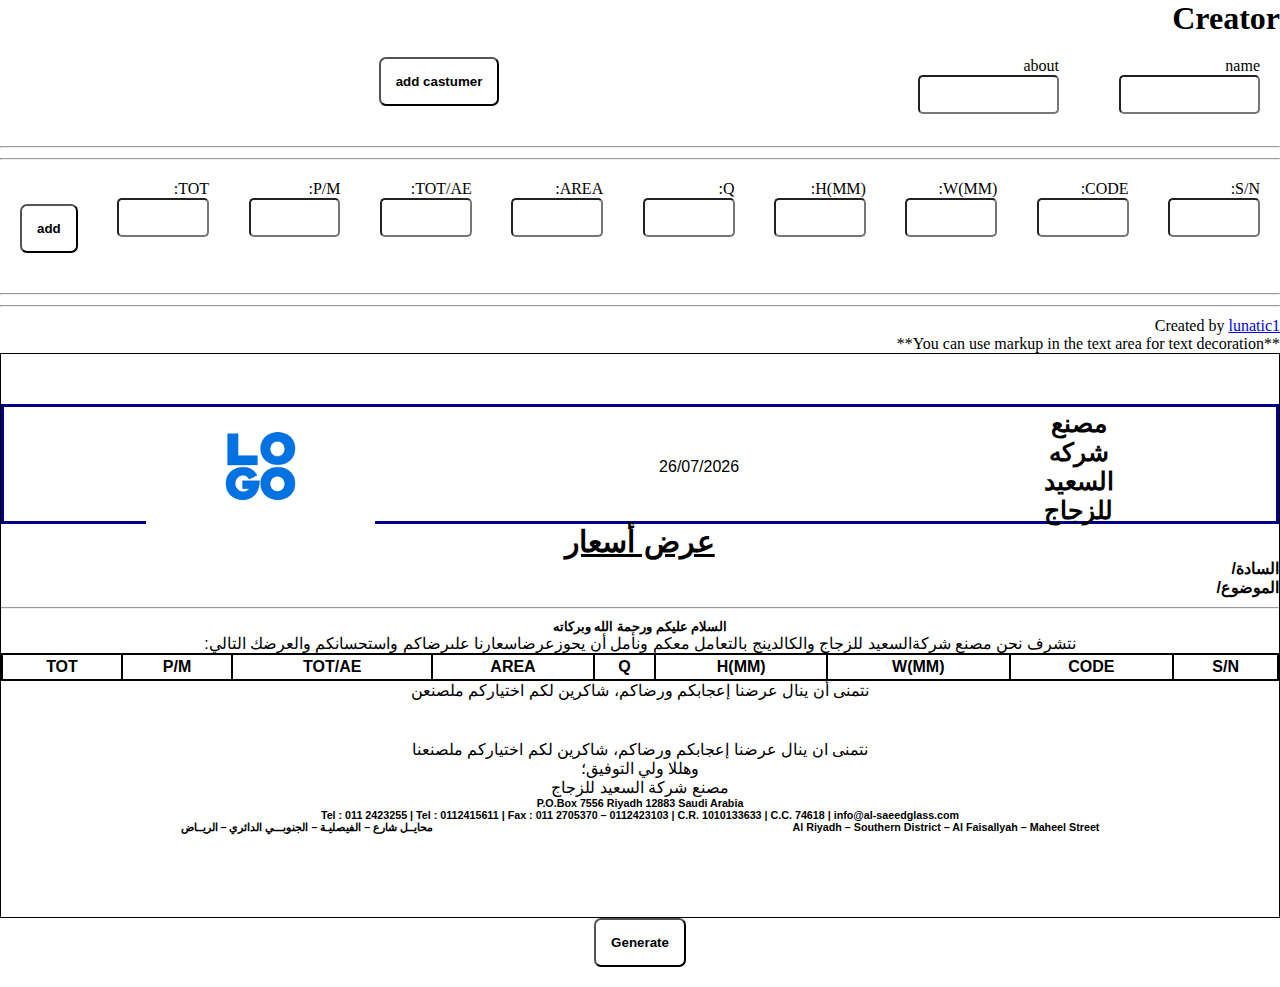
<file: index.html>
<!-- index.html -->
<!DOCTYPE html>
<html lang="en">

<head>
    <meta charset="UTF-8" />
    <meta http-equiv="X-UA-Compatible" content="IE=edge" />
    <meta name="viewport" content="width=device-width, initial-scale=1.0" />
    <title> Creator</title>
    <!-- style link here -->
    <link rel="stylesheet" href="style.css" />
    <link rel="stylesheet" href="block.css" />
</head>

<body>
    <!-- input container starts here -->
    <section class="resume-builder">
        <div class="container">
            <h1> Creator</h1>
            <div class="resume_container">
                <form class="inputField">
                    <div class="container-input">

                        <label for="name">name</label>
                        <input type="text" name="name" />
                    </div>
                    <div class="container-input">

                        <label for="about">about</label>
                        <input type="text" name="about" />
                    </div>

                    <button class="addcastumer" type="button" value="add" ">add castumer </button>


                </form>
                <hr>
                <hr>
                <form class=" inputField" id="productForm">
                        <div class="container-input">
                            <label for="sn">S/N:</label>
                            <input type="text" id="sn" value="" name="sn"> 
                        </div>

                        <div class="container-input">
                            <label for="code">CODE:</label>
                            <input type="text" id="code" name="code"><br><br>
                        </div>

                        <div class="container-input">
                            <label for="w">W(MM):</label>
                            <input type="text" id="w" name="w"><br><br>
                        </div>

                        <div class="container-input">
                            <label for="h">H(MM):</label>
                            <input type="text" id="h" name="h"><br><br>
                        </div>

                        <div class="container-input">
                            <label for="q">Q:</label>
                            <input type="text" id="q" name="q"><br><br>
                        </div>

                        <div class="container-input">
                            <label for="area">AREA:</label>
                            <input type="text" id="area" name="area"><br><br>
                        </div>

                        <div class="container-input">
                            <label for="totae">TOT/AE:</label>
                            <input type="text" id="totae" name="totae"><br><br>
                        </div>

                        <div class="container-input">
                            <label for="pm">P/M:</label>
                            <input type="text" id="pm" name="pm"><br><br>
                        </div>

                        <div class="container-input">
                            <label for="tot">TOT:</label>
                            <input type="text" id="tot" name="tot"><br><br>
                        </div>

                        <button class="addToTable" type="submit" value="add" ">add </button>
                </form>
                <hr>
                 
                <hr>
            </div>
            <p class="credit">
                Created by
                <a href="https://auth.geeksforgeeks.org/user/lunatic1/articles" target="_blank">
                    lunatic1
                </a>
            </p>
            <p class="tip">
                **You can use markup in the text area for text decoration**
            </p>
        </div>
    </section>
    <!-- input container ends here -->

    <!-- output container starts here -->
    <div class="output_container">
 
                 <div class="header-bar">
                    <h1 class="comp-name">مصنع شركه السعيد للزجاج </h1>
                    <p class="timeoftoday"></p>
                    <img class="comp-logo" src="./logo.png">
                </div>


                <div class="qu-body">

                    <div class="content-offer">
                        <div>
                            <h1 class="qu-title"> عرض أسعار </h1>
                        </div>
                        <section class="qu-custmer">
                            <h4> السادة/ <span id="nameSpan"></span> </h4>
                            <h4> الموضوع/<span id="subjectSpan"></span> </h4>
                        </section>
                        <hr>
                        <section>
                            <h5>السلام عليكم ورحمة الله وبركاته</h5>
                            <p>نتشرف نحن مصنع شركةالسعيد للزجاج والكالدينج بالتعامل معكم ونأمل أن يحوزعرضاسعارنا
                                علىرضاكم واستحسانكم
                                والعرضك التالي:
                            </p>
                        </section>
                        <section>
                            <table  class="GeneratedTable">
        
                                <tr>
                                   <th>S/N</th>
                                   <th>CODE</th>
                                   <th>W(MM)</th>
                                   <th>H(MM)</th>
                                   <th>Q</th>
                                   <th>AREA</th>
                                   <th>TOT/AE</th>
                                   <th> P/M</th>
                                   <th>TOT</th>
                                </tr>
                           
                           
                               
                           </table>




                            <p>نتمنى أن ينال عرضنا إعجابكم ورضاكم، شاكرين لكم اختياركم ملصنعن</p>


                        </section>

                    </div>
                    <div class="endofall">

                        <section>
                            <p>نتمنى ان ينال عرضنا إعجابكم ورضاكم، شاكرين لكم اختياركم ملصنعنا</p>
                            <p> وهللا ولي التوفيق؛</p>
                            <p>مصنع شركة السعيد للزجاج </p>

                        </section>

                    </div>

                </div>



                <footer class="qu-footer">
                    <h6> P.O.Box 7556 Riyadh 12883 Saudi Arabia</h6>
                    <h6> Tel : 011 2423255 | Tel : 0112415611 | Fax : 011 2705370 – 0112423103 | C.R. 1010133633 | C.C.
                        74618 |
                        info@al-saeedglass.com </h6>
                    <div class="address">

                        <h6> Al Riyadh – Southern District – Al Faisallyah – Maheel Street </h6>
                        <h6>محايــل شارع – الفيصليـة – الجنوبـــي الدائري – الريــاض </h6>
                    </div>

                </footer>

                
            </div>
            <!-- output container ends here -->
            
            <!-- preview button -->
     <button class="PrintBtn" onclick="print()">Print</button>
    <button class="GenerateEditBTN" onclick="hide()">
        Generate
    </button>


    <!-- script link here -->
    <script src="script.js"></script>
    <script src="block.js"></script>
</body>

</html>
</file>
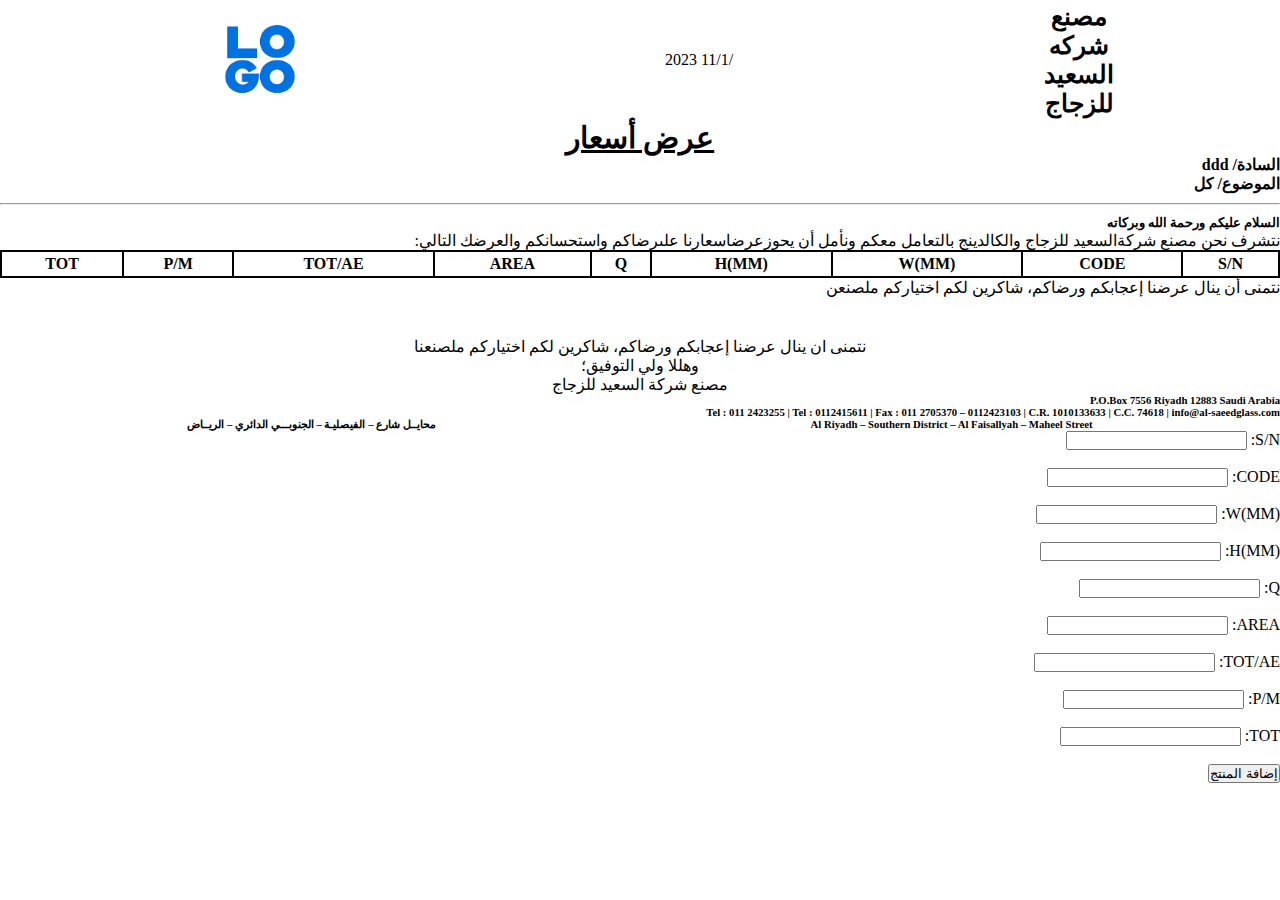
<file: block.html>
<!DOCTYPE html>
<html lang="en">

<head>
    <meta charset="UTF-8">
    <meta name="viewport" content="width=device-width, initial-scale=1.0">
    <link rel="stylesheet" href="block.css">
    <title>Document</title>
</head>

<body>

  <div>
    <div class="header-bar">
        <h1 class="comp-name">مصنع شركه السعيد للزجاج </h1>
        <p> /11/1 2023</p>
        <img class="comp-logo" src="./logo.png">
    </div>


    <div class="qu-body">

        <div class="content-offer">
            <div>
                <h1 class="qu-title"> عرض أسعار </h1>

            </div>

            <section class="qu-custmer">
                <h4> السادة/ <span> ddd</span> </h4>
                <h4> الموضوع/<span> كل</span> </h4>

            </section>
            <hr>
            <section>
                <h5>السلام عليكم ورحمة الله وبركاته</h5>
                <p>نتشرف نحن مصنع شركةالسعيد للزجاج والكالدينج بالتعامل معكم ونأمل أن يحوزعرضاسعارنا علىرضاكم واستحسانكم
                    والعرضك التالي:
                </p>
            </section>
            <section>
  
    <table  class="GeneratedTable">
        
         <tr>
            <th>S/N</th>
            <th>CODE</th>
            <th>W(MM)</th>
            <th>H(MM)</th>
            <th>Q</th>
            <th>AREA</th>
            <th>TOT/AE</th>
            <th> P/M</th>
            <th>TOT</th>
        </tr>
    
     
        
    </table>
    <p>نتمنى أن ينال عرضنا إعجابكم ورضاكم، شاكرين لكم اختياركم ملصنعن</p>
 

            </section>

        </div>
        <div class="endofall">

            <section>
                <p>نتمنى ان ينال عرضنا إعجابكم ورضاكم، شاكرين لكم اختياركم ملصنعنا</p>
                <p> وهللا ولي التوفيق؛</p>
                <p>مصنع شركة السعيد للزجاج </p>

            </section>

        </div>

    </div>



    <footer>
        <h6> P.O.Box 7556 Riyadh 12883 Saudi Arabia</h6>
        <h6> Tel : 011 2423255 | Tel : 0112415611 | Fax : 011 2705370 – 0112423103 | C.R. 1010133633 | C.C. 74618 |
            info@al-saeedglass.com </h6>
        <div class="address">

            <h6> Al Riyadh – Southern District – Al Faisallyah – Maheel Street </h6>
            <h6>محايــل شارع – الفيصليـة – الجنوبـــي الدائري – الريــاض </h6>
        </div>

    </footer>



    <form id="productForm">
        <label for="sn">S/N:</label>
        <input type="text" id="sn" name="sn"><br><br>

        <label for="code">CODE:</label>
        <input type="text" id="code" name="code"><br><br>

        <label for="w">W(MM):</label>
        <input type="text" id="w" name="w"><br><br>

        <label for="h">H(MM):</label>
        <input type="text" id="h" name="h"><br><br>

        <label for="q">Q:</label>
        <input type="text" id="q" name="q"><br><br>

        <label for="area">AREA:</label>
        <input type="text" id="area" name="area"><br><br>

        <label for="totae">TOT/AE:</label>
        <input type="text" id="totae" name="totae"><br><br>

        <label for="pm">P/M:</label>
        <input type="text" id="pm" name="pm"><br><br>

        <label for="tot">TOT:</label>
        <input type="text" id="tot" name="tot"><br><br>

        <input type="button" value="إضافة المنتج" onclick="addProduct()">
    </form>

  </div>
</body>
<script src="block.js"></script>
</html>
</file>
<file: style.css>
/* style.css */
* { 
	margin: 0; 
	padding: 0; 
	box-sizing: border-box; 
} 

 
 
 

button { 
 	background-color: white; 
	padding: 15px; 
	border-radius: 7px; 
	font-weight: bold; 
	cursor: pointer; 
	display: block; 
	margin: auto; 
	margin-bottom: 20px; 
} 

button:hover { 
	font-size: medium; 
} 

  



.inputField {
  display: flex;
  flex-direction: row;
   margin: 20px;
}

 

.inputField input,
.inputField textarea {
  width: 70%;
  padding: 10px;
  /* border: 1px solid #ccc; */
  border-radius: 5px;
}

.inputField input[type="text"]:focus,
.inputField textarea:focus {
  outline: none;
  /* border: 1px solid #007bff; */
}


.container-input{
display: flex;  
flex-direction: column;
}




/* style.css */
* {
  margin: 0;
  padding: 0;
  box-sizing: border-box;
  direction: rtl;
}

 

 

hr {
  margin-top: 10px;
  margin-bottom: 10px;
  /* border: 1px solid black; */
  
}

.header-bar {
    height:120px ;
  margin-top: 50px;
  display: flex;
  flex-direction: row;
  flex-wrap: wrap;
  justify-content: space-around;
  align-items: center;
  border: darkblue solid;

}
 

/* qu-body */


 .PrintBtn{


display: none;


}
</file>
<file: block.css>
/* style.css */
* {
  margin: 0;
  padding: 0;
  box-sizing: border-box;
  direction: rtl;
}

 

 

hr {
  margin-top: 10px;
  margin-bottom: 10px;
  /* border: 1px solid black; */
  
}




/* qu-body */
.output_container {
 
  border:1px solid;
  font-family: Arial, Helvetica, sans-serif;
/* 

  width:  793.3333333333333px;
  height: 1122.6666666666665px; */
  
  text-align: center;
  /* padding: 50px; */
  /* height:830px ; */
  /* border: rgb(219, 74, 17) solid; */


}

.header-bar {
    height:120px ;
  /* margin-top: 50px; */
  display: flex;
  flex-direction: row;
  flex-wrap: wrap;
  justify-content: space-around;
  align-items: center;
  /* border: rgb(100, 100, 211) solid; */

}


.qu-footer{
  height:120px ;
    /* border: rgb(219, 17, 17) solid; */
}





.comp-name {
  text-align: center;
  font-size: 25px;
  width: 110px;
}

.comp-logo {
  height: 120px;
}


.content-offer{
    /* height:500px ; */

    /* border: rgb(64, 219, 17) solid; */

}


.qu-title {
  font-size: 30px;
  text-align: center;
  text-decoration: underline;
}

.qu-custmer {
  text-align: right;
}

/* endofall */
.endofall{
    margin-top: 40px;
    /* border: rgb(0, 0, 0) solid; */

    text-align: center;
}


 

.address{
    display: flex;
    flex-direction: row;
    justify-content: space-around;
}


 




 
table.GeneratedTable {
  width: 100%;
  background-color: #ffffff;
  border-collapse: collapse;
  border-width: 2px;
  border-color: #000000;
  border-style: solid;
  color: #000000;
}

table.GeneratedTable td, table.GeneratedTable th {
  border-width: 2px;
  border-color: #000000;
  border-style: solid;
  padding: 3px;
}

table.GeneratedTable thead {
  background-color: #abaaa6;
}
</file>
